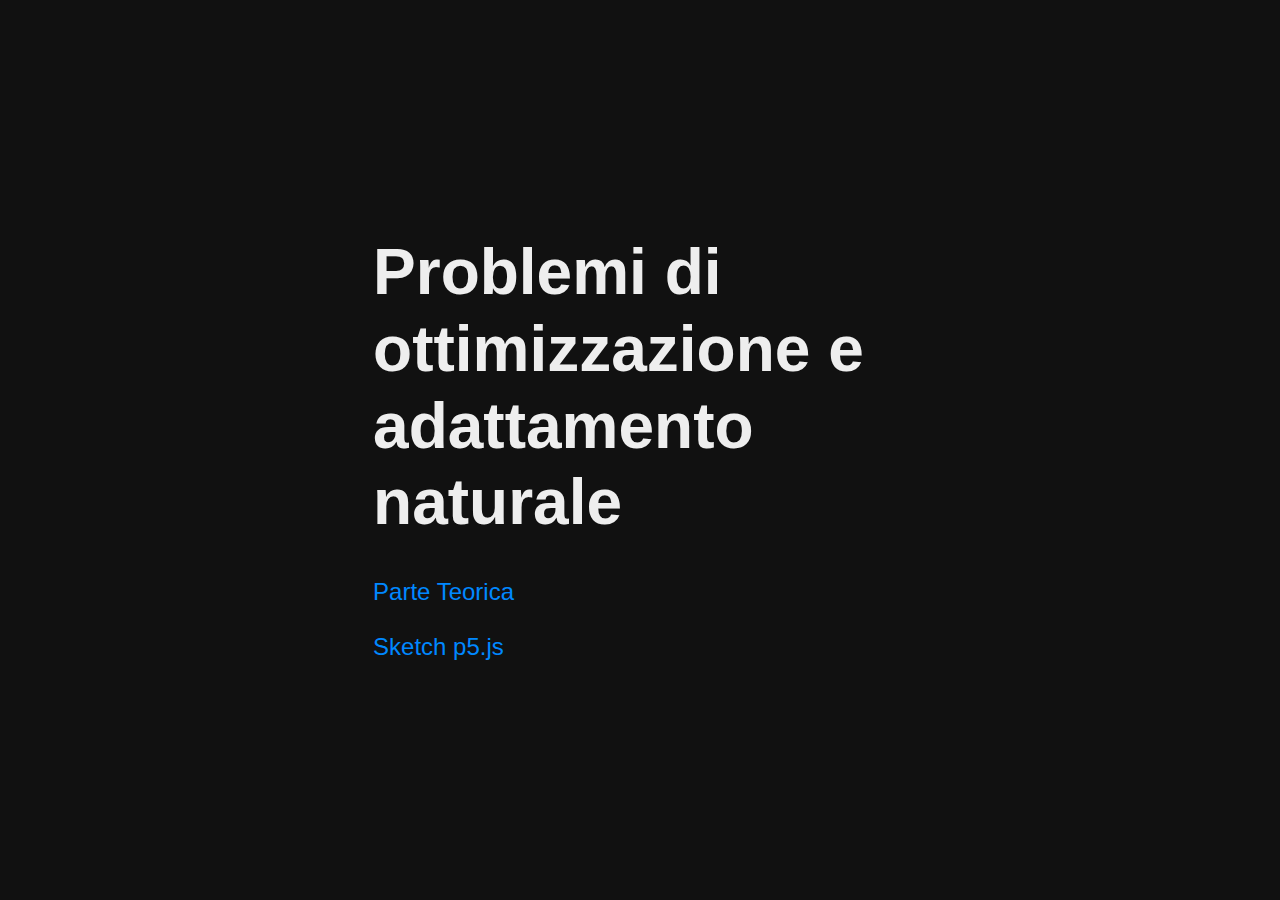
<file: index.html>
<!DOCTYPE html>
<html lang="it">
<head>
  <meta charset="UTF-8">
  <meta name="viewport" content="width=device-width, initial-scale=1.0">
  <title>Problemi di ottimizzazione e l'adattamento naturale</title>
  <link rel="stylesheet" href="style.css">
</head>
<body>
  <main>
    <h1>Problemi di ottimizzazione e adattamento naturale</h1>
    <nav>
      <a href="presentazione.html">Parte Teorica</a>
      <a href="sketch.html">Sketch p5.js</a>
    </nav>
  </main>
</body>
</html>
</file>
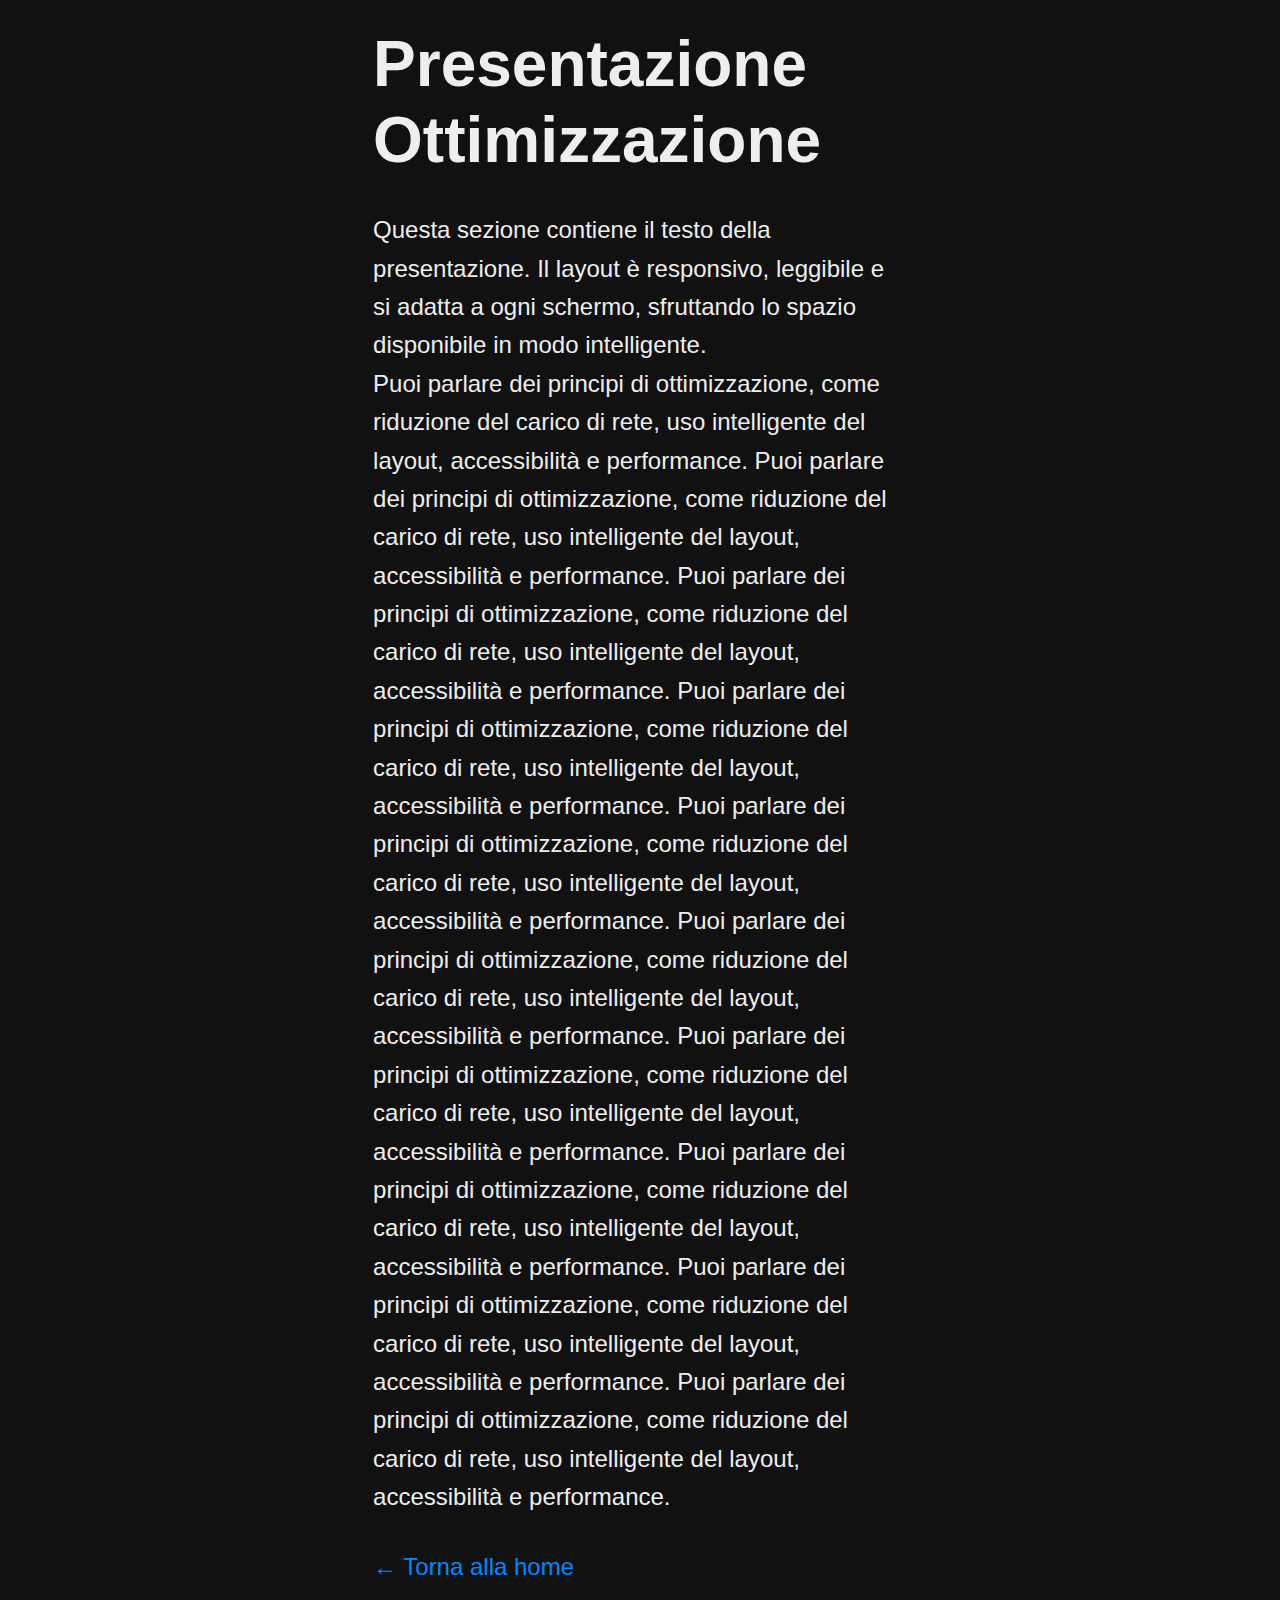
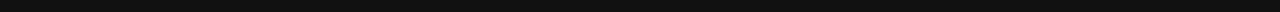
<file: presentazione.html>
<!DOCTYPE html>
<html lang="it">
<head>
  <meta charset="UTF-8">
  <meta name="viewport" content="width=device-width, initial-scale=1.0">
  <title>Presentazione</title>
  <link rel="stylesheet" href="style.css">
</head>
<body>
  <main>
    <h1>Presentazione Ottimizzazione</h1>
    <section>
      <p>
        Questa sezione contiene il testo della presentazione. Il layout è responsivo, leggibile
        e si adatta a ogni schermo, sfruttando lo spazio disponibile in modo intelligente.
      </p>
      <p>
        Puoi parlare dei principi di ottimizzazione, come riduzione del carico di rete,
        uso intelligente del layout, accessibilità e performance.  Puoi parlare dei principi di ottimizzazione, come riduzione del carico di rete,
        uso intelligente del layout, accessibilità e performance. Puoi parlare dei principi di ottimizzazione, come riduzione del carico di rete,
        uso intelligente del layout, accessibilità e performance. Puoi parlare dei principi di ottimizzazione, come riduzione del carico di rete,
        uso intelligente del layout, accessibilità e performance. Puoi parlare dei principi di ottimizzazione, come riduzione del carico di rete,
        uso intelligente del layout, accessibilità e performance. Puoi parlare dei principi di ottimizzazione, come riduzione del carico di rete,
        uso intelligente del layout, accessibilità e performance. Puoi parlare dei principi di ottimizzazione, come riduzione del carico di rete,
        uso intelligente del layout, accessibilità e performance. Puoi parlare dei principi di ottimizzazione, come riduzione del carico di rete,
        uso intelligente del layout, accessibilità e performance. Puoi parlare dei principi di ottimizzazione, come riduzione del carico di rete,
        uso intelligente del layout, accessibilità e performance. Puoi parlare dei principi di ottimizzazione, come riduzione del carico di rete,
        uso intelligente del layout, accessibilità e performance.
      </p>
    </section>
    <a href="index.html">← Torna alla home</a>
  </main>
</body>
</html>
</file>
<file: style.css>
/* Reset */
* {
    margin: 0;
    padding: 0;
    box-sizing: border-box;
  }
  
  html {
    font-size: 100%;
    scroll-behavior: smooth;
  }
  
  body {
    font-family: 'Helvetica Neue', Helvetica, Arial, sans-serif;
    background-color: #111;
    color: #eee;
    display: flex;
    justify-content: center;
    align-items: center;
    min-height: 100vh;
    padding: 2vw;
  }
  
  main {
    max-width: 60ch;
    width: 100%;
    display: flex;
    flex-direction: column;
    gap: 2rem;
  }
  
  h1 {
    font-size: clamp(2rem, 5vw, 4rem);
    font-weight: 700;
    line-height: 1.2;
  }
  
  p, a {
    font-size: clamp(1rem, 2.5vw, 1.5rem);
    line-height: 1.6;
  }
  
  a {
    color: #08f;
    text-decoration: none;
    transition: color 0.2s;
  }
  
  a:hover {
    color: #0af;
  }
  
  nav {
    display: flex;
    flex-direction: column;
    gap: 1rem;
  }
</file>
